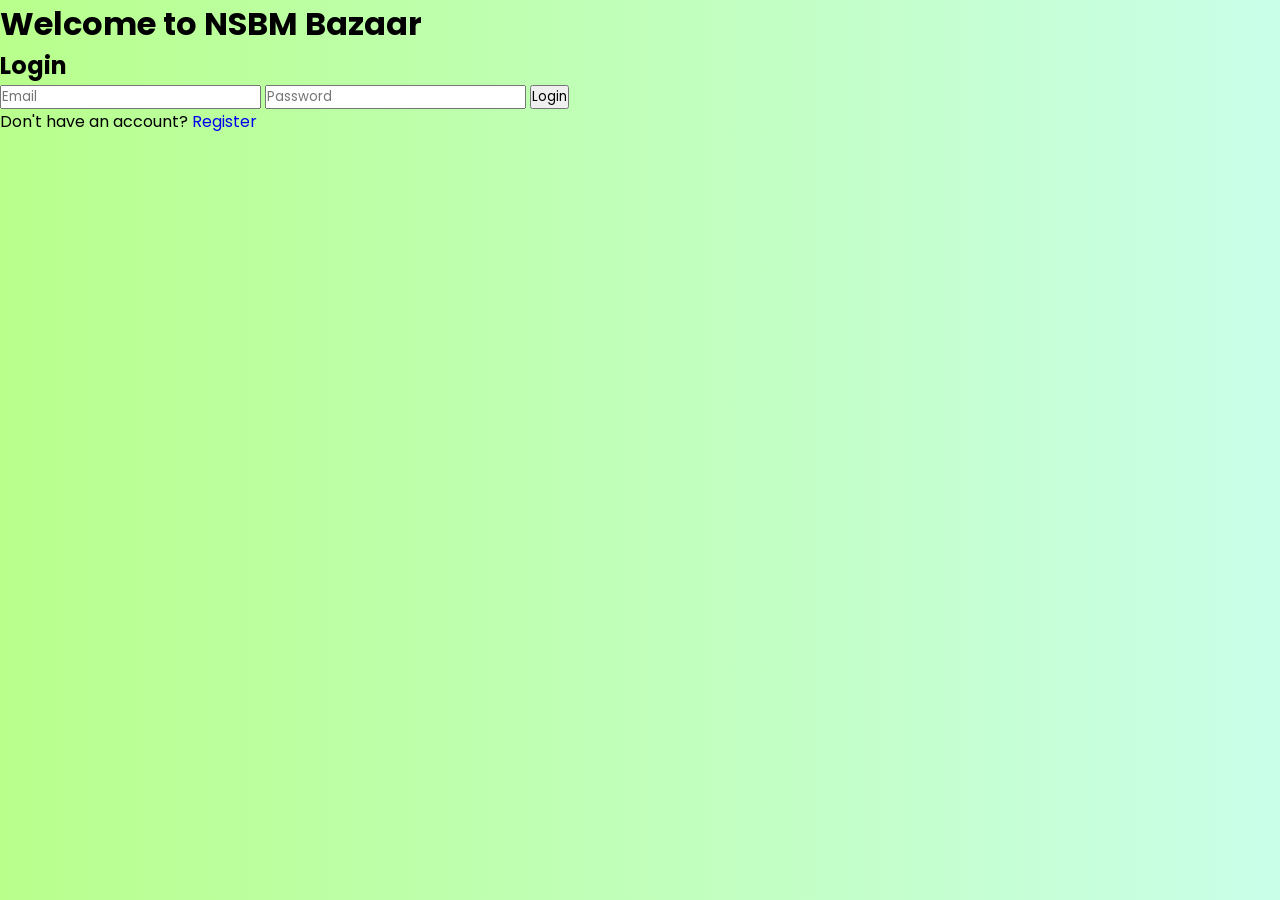
<file: login_page.html>
<!doctype html>
<html lang="en">
  <head>
    <meta charset="UTF-8" />
    <meta name="viewport" content="width=device-width, initial-scale=1.0" />
    <title>Login</title>
    <link rel="stylesheet" href="style.css" />
  </head>

  <body>
    <div class="container">
      <h1>Welcome to NSBM Bazaar</h1>
      <div class="form-box active" id="login-form">
        <form action="login_register.php" method="post">
          <h2>Login</h2>
          <input type="email" name="email" placeholder="Email" required />
          <input
            type="password"
            name="password"
            placeholder="Password"
            required
          />
          <button type="submit" name="login">Login</button>
          <p>
            Don't have an account?
            <a href="./register_page.html">Register</a>
          </p>
        </form>
      </div>
    </div>
  </body>
</html>
</file>
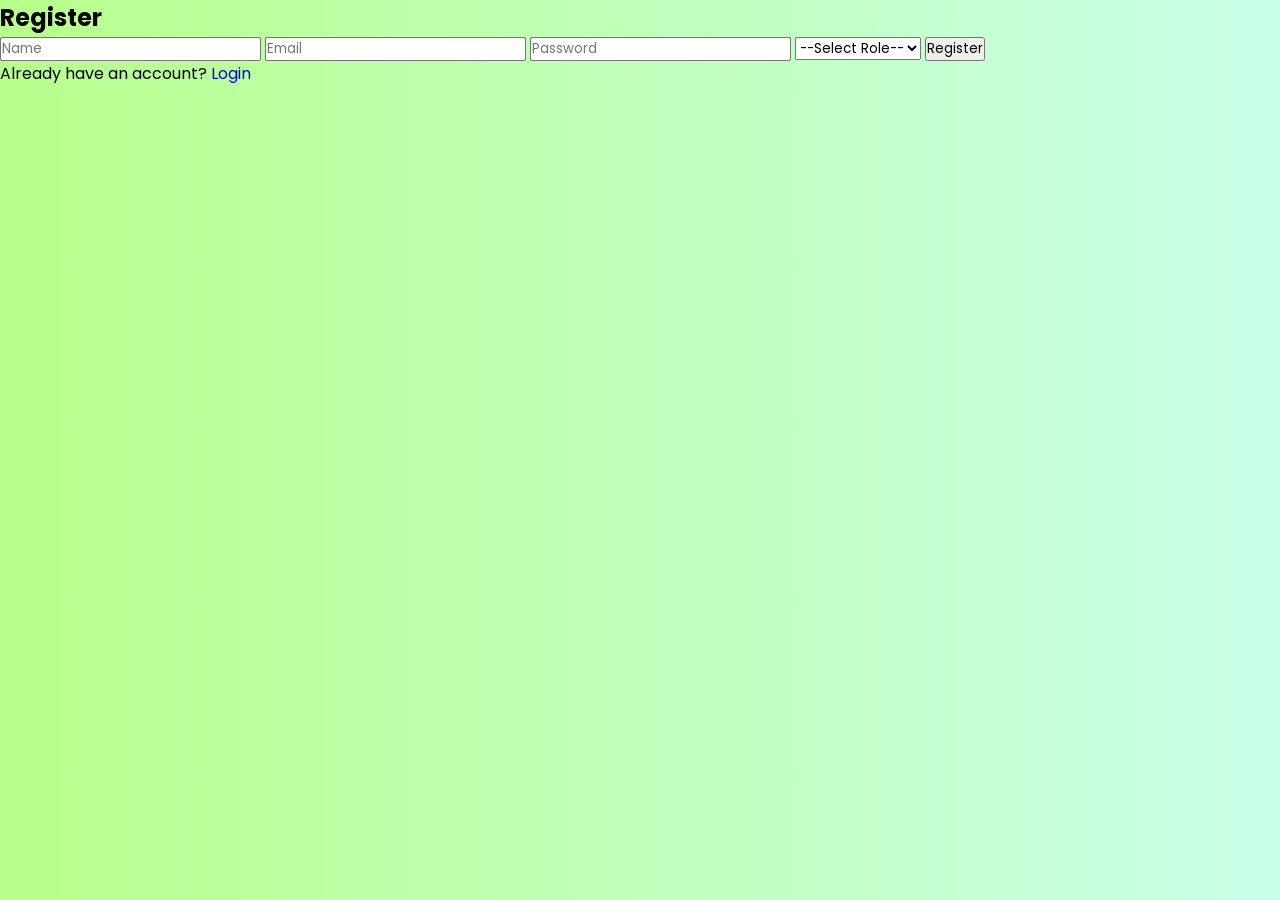
<file: register_page.html>
<!doctype html>
<html lang="en">
  <head>
    <meta charset="UTF-8" />
    <meta name="viewport" content="width=device-width, initial-scale=1.0" />
    <title>Register</title>

    <link rel="stylesheet" href="style.css" />
  </head>
  <body>
    <div class="container">
      <div class="form-box" id="register-form">
        <form action="login_register.php" method="post">
          <h2>Register</h2>
          <input type="text" name="name" placeholder="Name" required />
          <input type="email" name="email" placeholder="Email" required />
          <input
            type="password"
            name="password"
            placeholder="Password"
            required
          />
          <select name="role" required>
            <option value="">--Select Role--</option>
            <option value="user">User</option>
            <option value="admin">Admin</option>
          </select>
          <button type="submit" name="register">Register</button>
          <p>
            Already have an account?
            <a href="./login_page.html">Login</a>
          </p>
        </form>
      </div>
    </div>
  </body>
</html>
</file>
<file: style.css>
@import url("https://fonts.googleapis.com/css2?family=Poppins:wght@400;500;700&display=swap");

* {
  margin: 0;
  padding: 0;
  box-sizing: border-box;
  font-family: "Poppins", serif;
  text-decoration: none;
  list-style: none;
}

body {
  background: linear-gradient(to right, #b8ff8c, #c9ffe9);
}

.collection {
  text-align: center;
  margin-top: 40px;
  animation: fadeUp 1s ease-out;
}
.products {
  min-height: 100%;
  margin: auto;
  padding: 50px;

  display: flex;
  flex-wrap: wrap;
  justify-content: center;
  gap: 80px;
}

.product-card {
  background: rgb(34, 219, 83);
  border-radius: 20px;
  box-shadow: 0 0 15px rgba(0, 0, 0, 0.5);

  animation: fadeUp 1s ease-out;
  transition: transform 0.3s ease;
}

.product-card:hover {
  transform: scale(1.05);
}
.product-card img {
  margin: 30px;
  width: 200px;
  height: 200px;
  border-radius: 20px;
}

.product-card h3 {
  font-size: 20px;
  padding: 15px;
  margin: 0;
  color: white;
}

.product-card p {
  padding: 0 15px;
  font-size: 20px;
  color: white;
}

.product-card button {
  width: 90%;
  margin: 15px;
  padding: 15px;
  background: #57b538;
  border-radius: 20px;
  color: white;
  border: none;
  cursor: pointer;
}

.product-card button a {
  color: white;
  text-decoration: none;
}
.product-card button:hover {
  background: #247a07;
}
.my_logo {
  color: white;
  font-size: 25px;
  font-weight: bold;
  text-decoration: none;
  animation: fadeUp 1s ease-out;
}
.search-form {
  display: flex;
  align-items: center;
  max-width: 600px;
  margin: 20px auto;
  background: #fff;
  border-radius: 50px;
  box-shadow: 0 8px 25px rgba(0, 0, 0, 0.1);
  animation: fadeUp 1s ease-out;
}

.search-input {
  flex: 1;
  border: none;
  outline: none;
  padding: 0px 70px;
  font-size: 16px;
  background: transparent;
}

.search-btn {
  border: none;
  background: rgb(24, 145, 56);
  color: white;
  padding: 12px 25px;
  border-radius: 50px;
  cursor: pointer;
  transition: 0.3s;
}

.search-btn:hover {
  transform: scale(1.05);
}
nav {
  background-color: rgb(24, 145, 56);
  height: 80px;
  display: flex;
  justify-content: space-between;

  align-items: center;
  padding: 0px 60px;
}
nav ul {
  display: flex;
  gap: 20px;
}

nav ul li {
  display: inline-block;
  line-height: 80px;
  margin-top: 15px;
  animation: fadeUp 1s ease-out;
  transition: transform 0.3s ease;
}
nav ul li:hover {
  transform: scale(1.1);
}
nav ul li a {
  color: white;
  font-size: 17px;
  text-transform: uppercase;
  font-weight: 500;
  text-decoration: none;
}

nav ul li a:hover {
  color: yellow;
}

.footer {
  background: linear-gradient(135deg, #168b2d, #1fa33d);
  color: white;
  padding: 60px 10%;
}

.footer-container {
  display: grid;
  grid-template-columns: repeat(auto-fit, minmax(250px, 1fr));
  gap: 40px;
}

.footer-brand h2 {
  font-size: 2rem;
  margin-bottom: 15px;
  margin-right: 30px;
}

.footer-brand p {
  color: #d8f5de;
  line-height: 1.6;
}

.footer-section h3 {
  margin-bottom: 20px;
  font-size: 1.5rem;
}

.footer-section ul {
  list-style: none;
  padding: 0;
}

.footer-section ul li {
  margin: 12px 0;
}

.footer-section ul li a {
  color: #f5f5f5;
  text-decoration: none;
  transition: 0.3s;
}

.footer-section ul li a:hover {
  color: yellow;
  padding-left: 8px;
}

.footer-bottom {
  margin-top: 40px;
  border-top: 1px solid rgba(255, 255, 255, 0.3);
  padding-top: 20px;
  text-align: center;
  color: #d8f5de;
}

.container {
  animation: fadeUp 1s ease-out;
}

@keyframes fadeUp {
  from {
    opacity: 0;
    transform: translateY(30px);
  }

  to {
    opacity: 1;
    transform: translateY(0);
  }
}
.contact-section {
  animation: fadeUp 1s ease-out;
}
.contact_h1 {
  text-align: center;
  font-size: 30px;
  margin-top: 30px;
}
.contact_h5 {
  text-align: center;
  font-size: 20px;
}
.contact_h2 {
  text-align: center;
  color: white;
}
.display_flex {
  display: flex;
  width: 100%;
}
.leftside {
  flex: 1;
  width: 50%;
  padding-left: 50px;
  margin-left: 50px;
  padding-right: 50px;
  background-color: #1b5e20;
  border-radius: 50px;
  margin-bottom: 50px;
  padding-bottom: 50px;
}
.image {
  width: 5%;
}
.place {
  color: white;
}
.rightside {
  flex: 1;
  width: 50%;
  margin-left: 50px;
}
.contact-item i {
  color: rgb(250, 250, 92);
  font-size: 24px;
  margin-right: 15px;
}

.contact_h1 {
  text-align: center;
}

.contact_h1 h1 {
  font-size: 3rem;
  color: rgb(28, 27, 27);
  font-weight: 700;
}

.contact_h5 {
  text-align: center;
}

.contact_h5 h5 {
  color: #181818;
  font-size: 1rem;
  font-weight: 400;
}

.display_flex {
  max-width: 1100px;
  margin: 40px auto;
  display: flex;
  gap: 30px;
  background: rgba(255, 255, 255, 0.08);
  backdrop-filter: blur(15px);
  border-radius: 20px;
  overflow: hidden;
  box-shadow: 0 10px 30px rgba(0, 0, 0, 0.3);
}

.leftside {
  flex: 1;
  background: linear-gradient(135deg, #168b2d, #1fa33d);
  color: white;
  padding: 50px 40px;
  margin-top: 40px;
}
.leftside a {
  text-decoration: none;
  color: white;
}
.contact_h2 {
  font-size: 2rem;
  margin-bottom: 20px;
}

.contact-item {
  display: flex;
  align-items: center;
  gap: 15px;
  margin-bottom: 18px;
  font-size: 1rem;
}

.contact-item i {
  width: 40px;
  height: 40px;
  background: rgba(255, 255, 255, 0.2);
  display: flex;
  justify-content: center;
  align-items: center;
  border-radius: 50%;
  font-size: 18px;
  transition: 0.3s;
}

.contact-item:hover i {
  background: white;
  color: #25eb50;
  transform: scale(1.1);
}

.rightside {
  flex: 1;
  padding: 50px 40px;
  background: white;
}

.rightside input,
.rightside textarea {
  width: 100%;
  padding: 15px 18px;
  margin-bottom: 20px;
  border: 2px solid #e2e8f0;
  border-radius: 12px;
  outline: none;
  font-size: 15px;
  transition: 0.3s;
}

.rightside input:focus,
.rightside textarea:focus {
  border-color: #25eb39;
  box-shadow: 0 0 10px rgba(37, 99, 235, 0.2);
}

.rightside textarea {
  resize: none;
}

.send-btn {
  width: 100%;
  padding: 15px;
  border: none;
  border-radius: 12px;
  background: #25eb56;
  color: white;
  font-size: 16px;
  font-weight: 600;
  cursor: pointer;
  transition: 0.3s;
}

.send-btn:hover {
  background: #0f9a2b;
  transform: translateY(-2px);
}

@media (max-width: 768px) {
  .display_flex {
    flex-direction: column;
  }

  .contact_h1 h1 {
    font-size: 2.3rem;
  }

  .leftside,
  .rightside {
    padding: 35px 25px;
  }
}
/* Rizandu Hutto */
.about-page {
  background: linear-gradient(to right, #b8ff8c, #c9ffe9);
  padding: 60px 8%;
  animation: fadeUp 1s ease-out;
}

.about-hero {
  text-align: center;
  margin-bottom: 40px;
}

.about-small-title {
  letter-spacing: 5px;
  color: #159947;
  font-weight: bold;
  font-size: 14px;
  margin-bottom: 15px;
}

.about-hero h1 {
  font-size: 42px;
  color: #111;
  margin-bottom: 15px;
}

.about-hero p {
  max-width: 700px;
  margin: auto;
  color: #555;
  line-height: 1.7;
}

.about-project {
  max-width: 900px;
  margin: 0 auto 50px auto;
  /*background: #eff4f8;*/
  padding: 30px;
  border-radius: 15px;
  text-align: center;
  animation: fadeUp 1s ease-out;
}

.about-project h2 {
  color: #159947;
  margin-bottom: 15px;
}

.about-project p {
  color: #555;
  line-height: 1.8;
}

.team-section {
  text-align: center;
}

.team-section h2 {
  color: #159947;
  font-size: 30px;
  margin: 45px 0 25px;
}

.team-row {
  display: grid;
  grid-template-columns: repeat(2, 1fr);
  gap: 30px;
  max-width: 800px;
  margin: auto;
}

.single-member {
  max-width: 380px;
  margin: auto;
}

.team-card {
  background: #ffffff;
  border-radius: 15px;
  overflow: hidden;
  transition: transform 0.3s ease;
}
.team-card:hover {
  transform: scale(1.02);
}

.team-card img {
  width: 100%;
  height: 230px;
  object-fit: cover;
  display: block;
}

.team-content {
  padding: 20px;
  text-align: left;
}

.team-content span {
  display: inline-block;
  background: #dff0d8;
  color: #111;
  padding: 8px 14px;
  font-weight: bold;
  margin-bottom: 12px;
}

.team-content h3 {
  color: #111;
  font-size: 24px;
  margin-bottom: 5px;
}

.team-content h4 {
  color: #159947;
  font-size: 16px;
  margin-bottom: 10px;
}

.team-content p {
  color: #555;
  line-height: 1.5;
  font-size: 15px;
}

@media (max-width: 700px) {
  .team-row {
    grid-template-columns: 1fr;
  }

  .about-hero h1 {
    font-size: 34px;
  }

  .about-page {
    padding: 40px 5%;
  }
}
</file>
